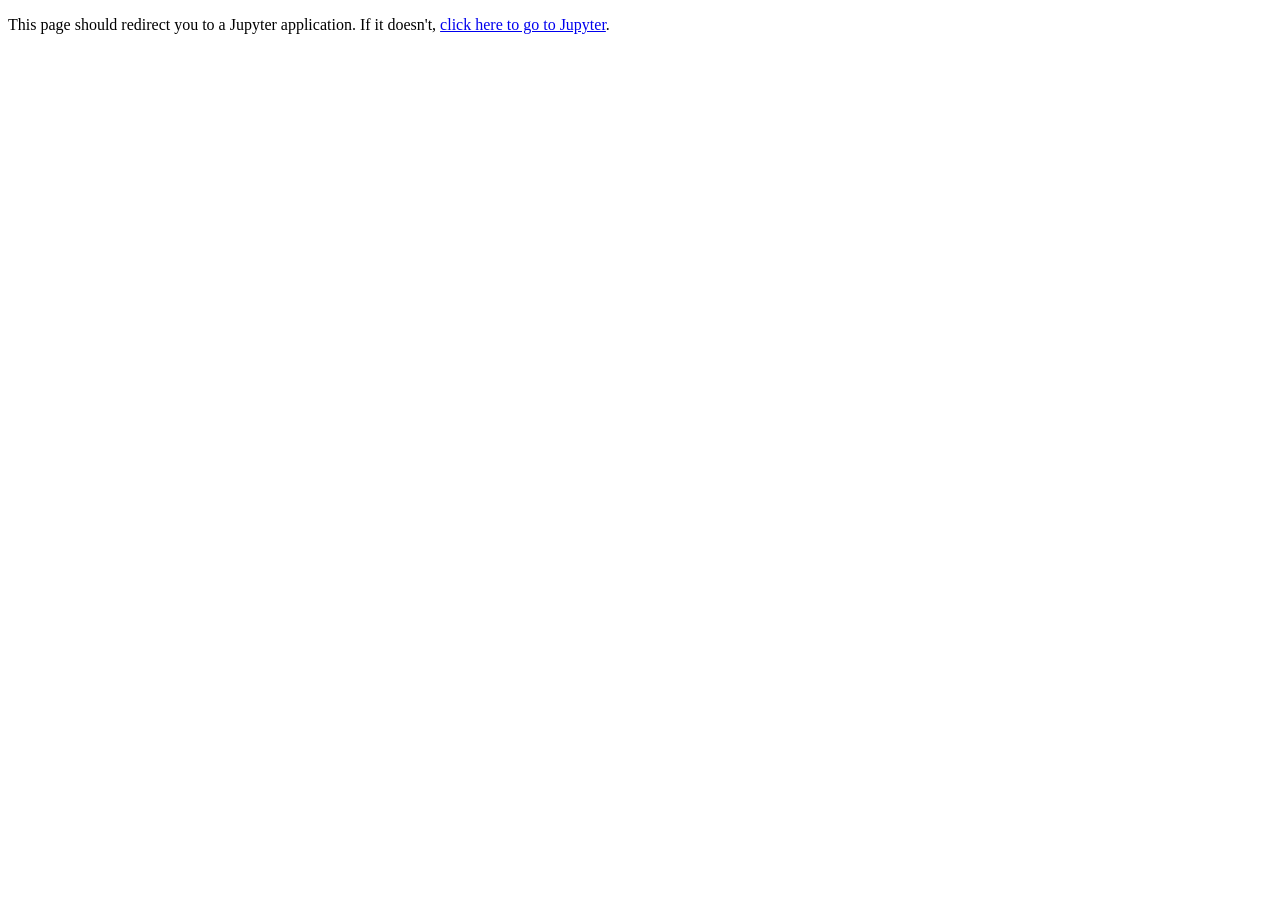
<file: d.html>
<!DOCTYPE html>
<html lang="en">
<head>
    <meta charset="UTF-8">
    <meta http-equiv="refresh" content="1;url=http://localhost:8888/tree?token=a37f808d964d838cb99711b3ef13c3e3a55470bdd4a312be" />
    <title>Opening Jupyter Application</title>
</head>
<body>

<p>
    This page should redirect you to a Jupyter application. If it doesn't,
    <a href="http://localhost:8888/tree?token=a37f808d964d838cb99711b3ef13c3e3a55470bdd4a312be">click here to go to Jupyter</a>.
</p>



</body>
</html>
</file>
